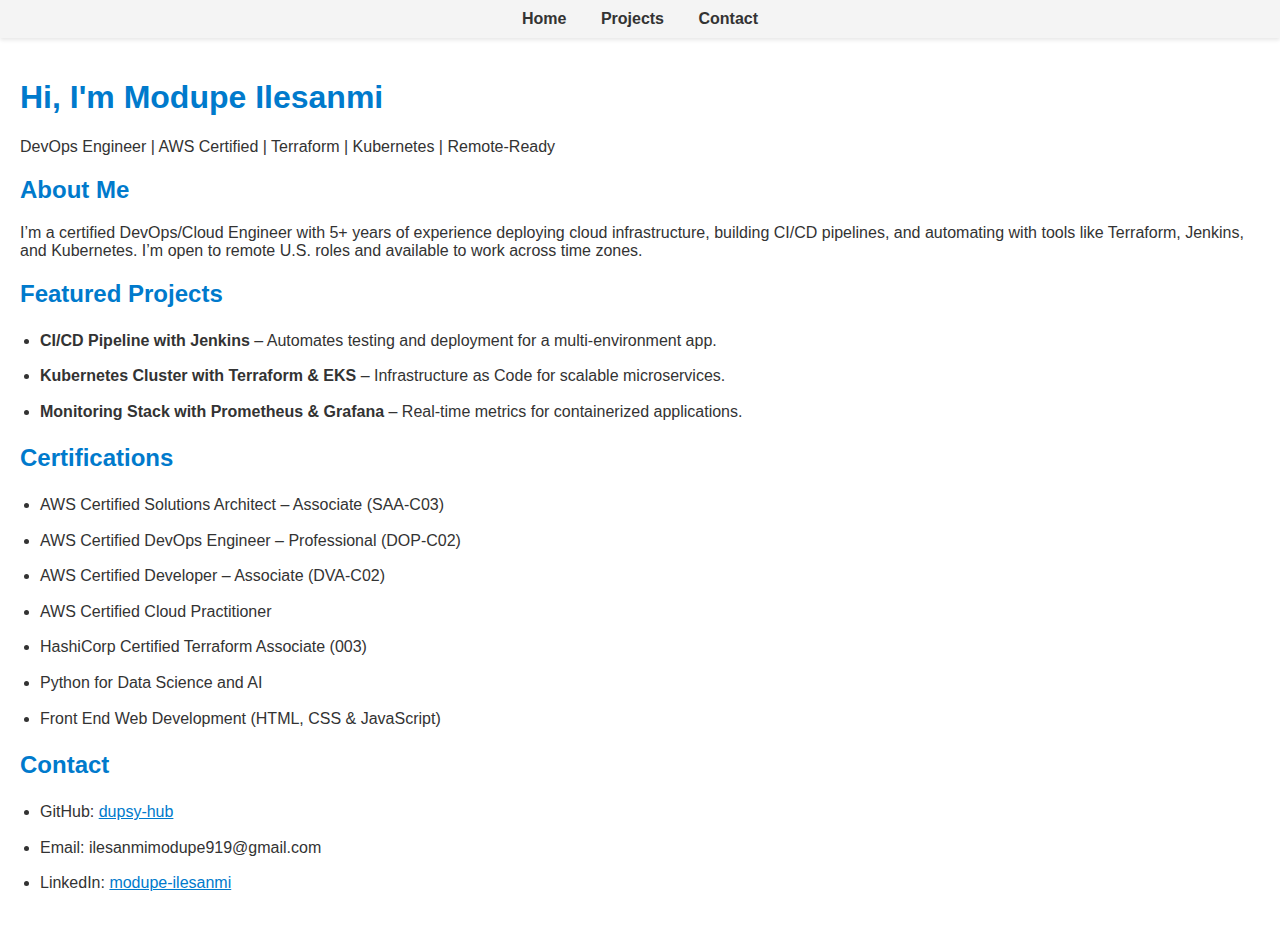
<file: index.html>
<!DOCTYPE html>
<html lang="en">
<head>
    <meta charset="UTF-8">
    <title>Modupe Ilesanmi | DevOps Portfolio</title>
    <link rel="stylesheet" href="style.css">
</head>
<body>

<nav style="background-color:#f4f4f4;padding:10px;text-align:center;">
  <a href="index.html" style="margin:0 15px;text-decoration:none;font-weight:bold;color:#333;">Home</a>
  <a href="projects.html" style="margin:0 15px;text-decoration:none;font-weight:bold;color:#333;">Projects</a>
  <a href="mailto:ilesanmimodupe919@gmail.com" style="margin:0 15px;text-decoration:none;font-weight:bold;color:#333;">Contact</a>
</nav>

<div style="padding: 20px;">

    <h1>Hi, I'm Modupe Ilesanmi</h1>
    <p>DevOps Engineer | AWS Certified | Terraform | Kubernetes | Remote-Ready</p>
    
    <h2>About Me</h2>
    <p>I’m a certified DevOps/Cloud Engineer with 5+ years of experience deploying cloud infrastructure, building CI/CD pipelines, and automating with tools like Terraform, Jenkins, and Kubernetes. I’m open to remote U.S. roles and available to work across time zones.</p>
    
    <h2>Featured Projects</h2>
    <ul>
        <li><strong>CI/CD Pipeline with Jenkins</strong> – Automates testing and deployment for a multi-environment app.</li>
        <li><strong>Kubernetes Cluster with Terraform & EKS</strong> – Infrastructure as Code for scalable microservices.</li>
        <li><strong>Monitoring Stack with Prometheus & Grafana</strong> – Real-time metrics for containerized applications.</li>
    </ul>

    <h2>Certifications</h2>
    <ul>
        <li>AWS Certified Solutions Architect – Associate (SAA-C03)</li>
        <li>AWS Certified DevOps Engineer – Professional (DOP-C02)</li>
        <li>AWS Certified Developer – Associate (DVA-C02)</li>
        <li>AWS Certified Cloud Practitioner</li>
        <li>HashiCorp Certified Terraform Associate (003)</li>
        <li>Python for Data Science and AI</li>
        <li>Front End Web Development (HTML, CSS & JavaScript)</li>
    </ul>

    <h2>Contact</h2>
    <ul>
        <li>GitHub: <a href="https://github.com/dupsy-hub" target="_blank">dupsy-hub</a></li>
        <li>Email: ilesanmimodupe919@gmail.com</li>
        <li>LinkedIn: <a href="https://linkedin.com/in/modupe-ilesanmi" target="_blank">modupe-ilesanmi</a></li>
    </ul>

</div>

</body>
</html>
</file>
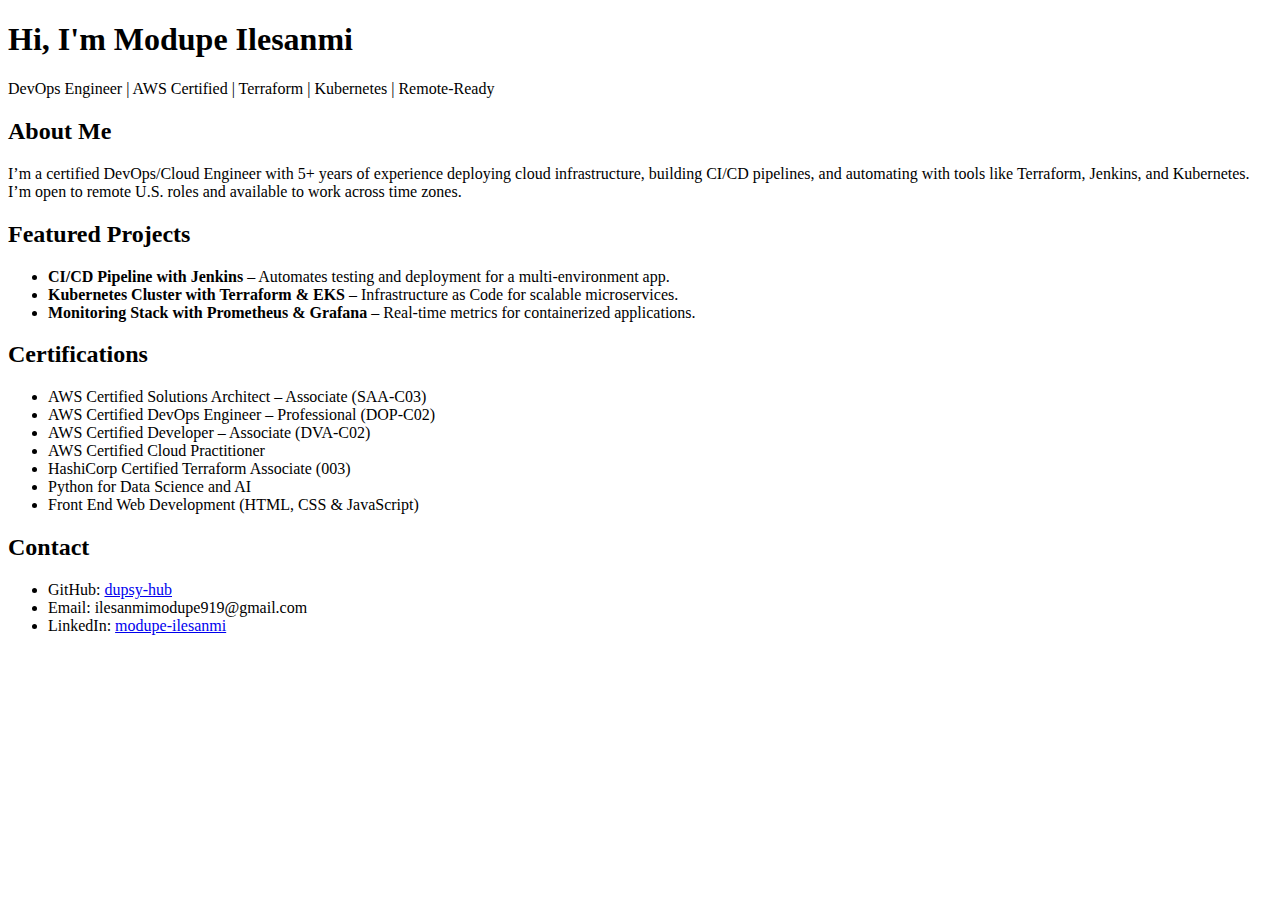
<file: index.html.html>
<!DOCTYPE html>
<html lang="en">
<head>
    <meta charset="UTF-8">
    <title>Modupe Ilesanmi | DevOps Portfolio</title>
</head>
<body>
    <h1>Hi, I'm Modupe Ilesanmi</h1>
    <p>DevOps Engineer | AWS Certified | Terraform | Kubernetes | Remote-Ready</p>
    
    <h2>About Me</h2>
    <p>I’m a certified DevOps/Cloud Engineer with 5+ years of experience deploying cloud infrastructure, building CI/CD pipelines, and automating with tools like Terraform, Jenkins, and Kubernetes. I’m open to remote U.S. roles and available to work across time zones.</p>
    
    <h2>Featured Projects</h2>
    <ul>
        <li><strong>CI/CD Pipeline with Jenkins</strong> – Automates testing and deployment for a multi-environment app.</li>
        <li><strong>Kubernetes Cluster with Terraform & EKS</strong> – Infrastructure as Code for scalable microservices.</li>
        <li><strong>Monitoring Stack with Prometheus & Grafana</strong> – Real-time metrics for containerized applications.</li>
    </ul>

    <h2>Certifications</h2>
    <ul>
        <li>AWS Certified Solutions Architect – Associate (SAA-C03)</li>
        <li>AWS Certified DevOps Engineer – Professional (DOP-C02)</li>
        <li>AWS Certified Developer – Associate (DVA-C02)</li>
        <li>AWS Certified Cloud Practitioner</li>
        <li>HashiCorp Certified Terraform Associate (003)</li>
        <li>Python for Data Science and AI</li>
        <li>Front End Web Development (HTML, CSS & JavaScript)</li>
    </ul>

    <h2>Contact</h2>
    <ul>
        <li>GitHub: <a href="https://github.com/dupsy-hub" target="_blank">dupsy-hub</a></li>
        <li>Email: ilesanmimodupe919@gmail.com</li>
        <li>LinkedIn: <a href="https://linkedin.com/in/modupe-ilesanmi" target="_blank">modupe-ilesanmi</a></li>
    </ul>
</body>
</html>
</file>
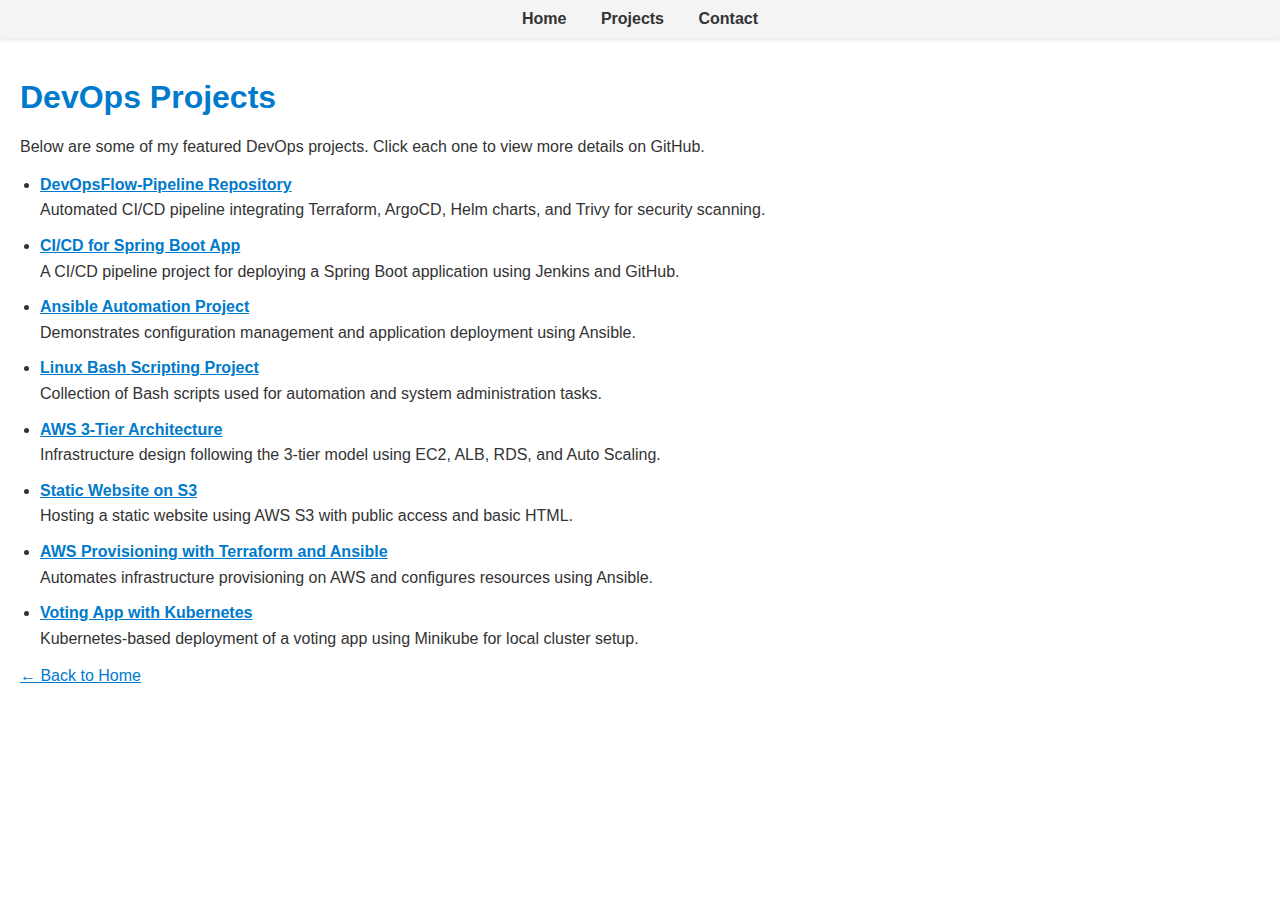
<file: projects.html>
<!DOCTYPE html>
<html lang="en">
<head>
    <meta charset="UTF-8">
    <title>Modupe Ilesanmi | DevOps Projects</title>
    <link rel="stylesheet" href="style.css">
</head>
<body>

<nav style="background-color:#f4f4f4;padding:10px;text-align:center;">
  <a href="index.html" style="margin:0 15px;text-decoration:none;font-weight:bold;color:#333;">Home</a>
  <a href="projects.html" style="margin:0 15px;text-decoration:none;font-weight:bold;color:#333;">Projects</a>
  <a href="mailto:ilesanmimodupe919@gmail.com" style="margin:0 15px;text-decoration:none;font-weight:bold;color:#333;">Contact</a>
</nav>

<div style="padding: 20px;">
    <h1>DevOps Projects</h1>
    <p>Below are some of my featured DevOps projects. Click each one to view more details on GitHub.</p>

    <ul>
        <li>
            <strong><a href="https://github.com/dupsy-hub/DevOpsFlow-Pipeline" target="_blank">DevOpsFlow-Pipeline Repository</a></strong><br>
            Automated CI/CD pipeline integrating Terraform, ArgoCD, Helm charts, and Trivy for security scanning.
        </li>
        <li>
            <strong><a href="https://github.com/dupsy-hub/springboot-app-ci-cd" target="_blank">CI/CD for Spring Boot App</a></strong><br>
            A CI/CD pipeline project for deploying a Spring Boot application using Jenkins and GitHub.
        </li>
        <li>
            <strong><a href="https://github.com/dupsy-hub/ansible_project" target="_blank">Ansible Automation Project</a></strong><br>
            Demonstrates configuration management and application deployment using Ansible.
        </li>
        <li>
            <strong><a href="https://github.com/dupsy-hub/Linux-Bash-Scripting-Project" target="_blank">Linux Bash Scripting Project</a></strong><br>
            Collection of Bash scripts used for automation and system administration tasks.
        </li>
        <li>
            <strong><a href="https://github.com/dupsy-hub/AWS-3-tier-architecture" target="_blank">AWS 3-Tier Architecture</a></strong><br>
            Infrastructure design following the 3-tier model using EC2, ALB, RDS, and Auto Scaling.
        </li>
        <li>
            <strong><a href="https://github.com/dupsy-hub/mys3staticwebsite" target="_blank">Static Website on S3</a></strong><br>
            Hosting a static website using AWS S3 with public access and basic HTML.
        </li>
        <li>
            <strong><a href="https://github.com/dupsy-hub/ansible-using-terraform-aws" target="_blank">AWS Provisioning with Terraform and Ansible</a></strong><br>
            Automates infrastructure provisioning on AWS and configures resources using Ansible.
        </li>
        <li>
            <strong><a href="https://github.com/dupsy-hub/voting-app-k8s" target="_blank">Voting App with Kubernetes</a></strong><br>
            Kubernetes-based deployment of a voting app using Minikube for local cluster setup.
        </li>
    </ul>

    <p><a href="index.html">← Back to Home</a></p>
</div>

</body>
</html>
</file>
<file: style.css>
body {
    font-family: Arial, sans-serif;
    margin: 0;
    padding: 0;
    background-color: #ffffff;
    color: #333;
}

nav {
    background-color: #f4f4f4;
    padding: 10px;
    text-align: center;
    box-shadow: 0 2px 4px rgba(0,0,0,0.1);
}

nav a {
    margin: 0 15px;
    text-decoration: none;
    font-weight: bold;
    color: #333;
}

nav a:hover {
    color: #007acc;
}

div.content {
    padding: 20px;
    max-width: 900px;
    margin: auto;
}

h1, h2 {
    color: #007acc;
}

ul {
    padding-left: 20px;
}

ul li {
    margin-bottom: 10px;
    line-height: 1.6;
}

a {
    color: #007acc;
}

a:hover {
    text-decoration: underline;
}
</file>
